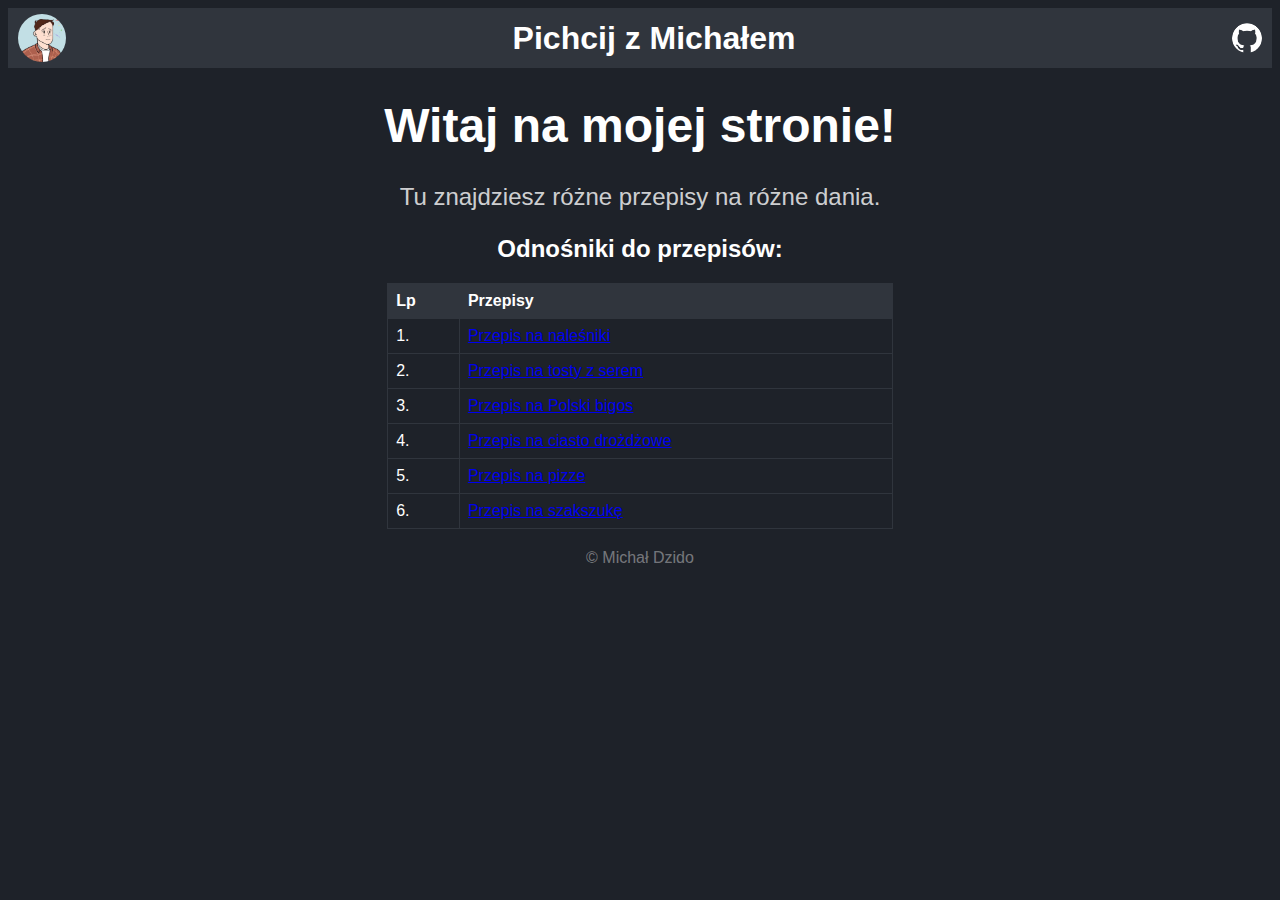
<file: index.html>
<!DOCTYPE HTML>
<html lang="pl">
    <head>
        <meta charset="utf-8"/>
        <title>Pichcij z Michałem</title>
        <meta name="description" content="Hej! Zapraszam Cię na moją stronę z przepisami:)"/>
        <meta name="keywords" content="przepisy, książka kucharska"/>
        <meta name="viewport" content="width=device-width, initial-scale=1.0">
        <meta http-equiv="X-UA-Compatible" content="IE=edge,chrome=1"/>
        <meta name="author" content="Michał Dzido"/>
        <link rel="stylesheet" href="./css/style.css">
        <link rel="icon" href="img/avatar.png">
    </head>
    
    <body>
      <header>
        <img src="./img/avatar.png" alt="Awatar Michała Dzido">
        <h1>Pichcij z Michałem</h1>
        <a href="https://github.com/m1chi-0"><img src="./img/github.png" alt="GitHub"></a>
      </header>
      <main>
        <h1>Witaj na mojej stronie!</h1>
        <p>Tu znajdziesz różne przepisy na różne dania.</p>
      <h2>Odnośniki do przepisów:</h2>
      <table class="center">
        <thead>
          <tr>
            <th>Lp</th>
            <th>Przepisy</th>
          </tr>
        </thead>
        <tbody>
          <tr>
            <td>1.</td>
            <td><a href="./nalesniki.html">Przepis na naleśniki</a></td>
          </tr>
          <tr>
            <td>2.</td>
            <td><a href="./tosty-ser-szynka.html">Przepis na tosty z serem</a></td>
          </tr>
          <tr>
            <td>3.</td>
            <td><a href="./bigos-polski.html">Przepis na Polski bigos</a></td>
          </tr>
          <tr>
            <td>4.</td>
            <td><a href="./ciasto-drozdzowe.html">Przepis na ciasto drożdżowe</a></td>
          </tr>
          <tr>
            <td>5.</td>
            <td><a href="./pizza-pss.html">Przepis na pizze</a></td>
          </tr>
          <tr>
            <td>6.</td>
            <td><a href="./szakszuka.html">Przepis na szakszukę</a></td>
          </tr>
        </tbody>
        
      </table>
      </div>
      </main>
      <footer>
    &copy; Michał Dzido
      </footer>
    </body>
</html>
</file>
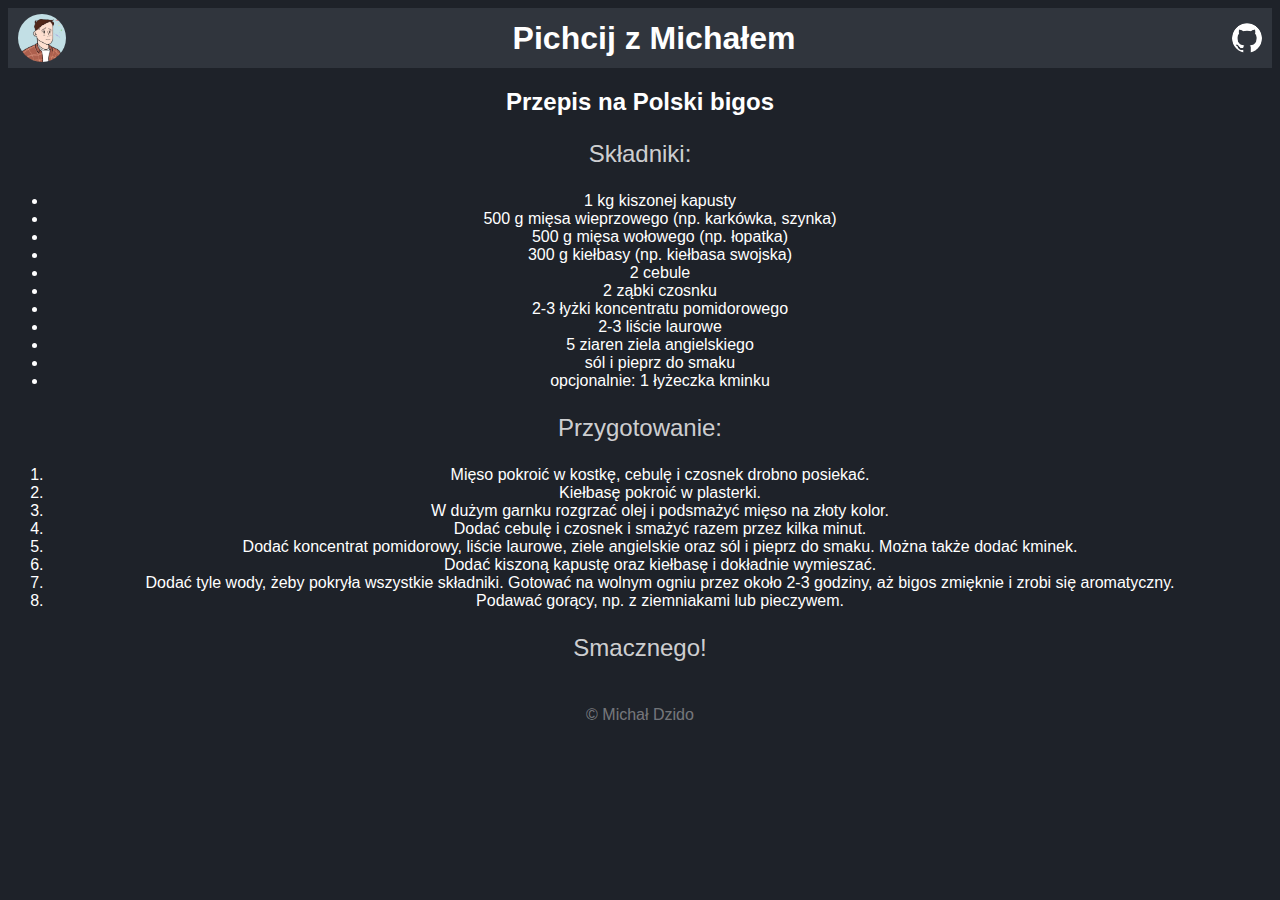
<file: bigos-polski.html>
<!DOCTYPE HTML>
<html lang="pl">
    <head>
        <meta charset="utf-8"/>
        <title>Przepis na Polski bigos</title>
        <meta name="description" content="Przygotuj super bigos :)"/>
        <meta name="keywords" content="bigos-polski, bigos"/>
        <meta name="viewport" content="width=device-width, initial-scale=1.0">
        <meta http-equiv="X-UA-Compatible" content="IE=edge,chrome=1"/>
        <meta name="author" content="Michał Dzido"/>
        <link rel="stylesheet" href="./css/style.css">
        <link rel="icon" href="img/avatar.png">
    </head>
    
    <body>
      <header>
        <img src="./img/avatar.png" alt="Awatar Michała Dzido">
        <h1>Pichcij z Michałem</h1>
        <a href="https://github.com/m1chi-0"><img src="./img/github.png" alt="GitHub"></a>
      </header>
      <main>
        <h2>Przepis na Polski bigos</h2>
        <p>Składniki:</p>
        <ul>
          <li>1 kg kiszonej kapusty</li>
          <li>500 g mięsa wieprzowego (np. karkówka, szynka)</li>
          <li>500 g mięsa wołowego (np. łopatka)</li>
          <li>300 g kiełbasy (np. kiełbasa swojska)</li>
          <li>2 cebule</li>
          <li>2 ząbki czosnku</li>
          <li>2-3 łyżki koncentratu pomidorowego</li>
          <li>2-3 liście laurowe</li>
          <li>5 ziaren ziela angielskiego</li>
          <li>sól i pieprz do smaku</li>
          <li>opcjonalnie: 1 łyżeczka kminku</li>
        </ul>
        
        <p>Przygotowanie:</p>
        <ol>
          <li>Mięso pokroić w kostkę, cebulę i czosnek drobno posiekać.</li>
          <li>Kiełbasę pokroić w plasterki.</li>
          <li>W dużym garnku rozgrzać olej i podsmażyć mięso na złoty kolor.</li>
          <li>Dodać cebulę i czosnek i smażyć razem przez kilka minut.</li>
          <li>Dodać koncentrat pomidorowy, liście laurowe, ziele angielskie oraz sól i pieprz do smaku. Można także dodać kminek.</li>
          <li>Dodać kiszoną kapustę oraz kiełbasę i dokładnie wymieszać.</li>
          <li>Dodać tyle wody, żeby pokryła wszystkie składniki. Gotować na wolnym ogniu przez około 2-3 godziny, aż bigos zmięknie i zrobi się aromatyczny.</li>
          <li>Podawać gorący, np. z ziemniakami lub pieczywem.</li>
        </ol>  
        <p>Smacznego!</p>
      </main>
    <footer>
  &copy; Michał Dzido
    </footer>
  </body>
</html>
</file>
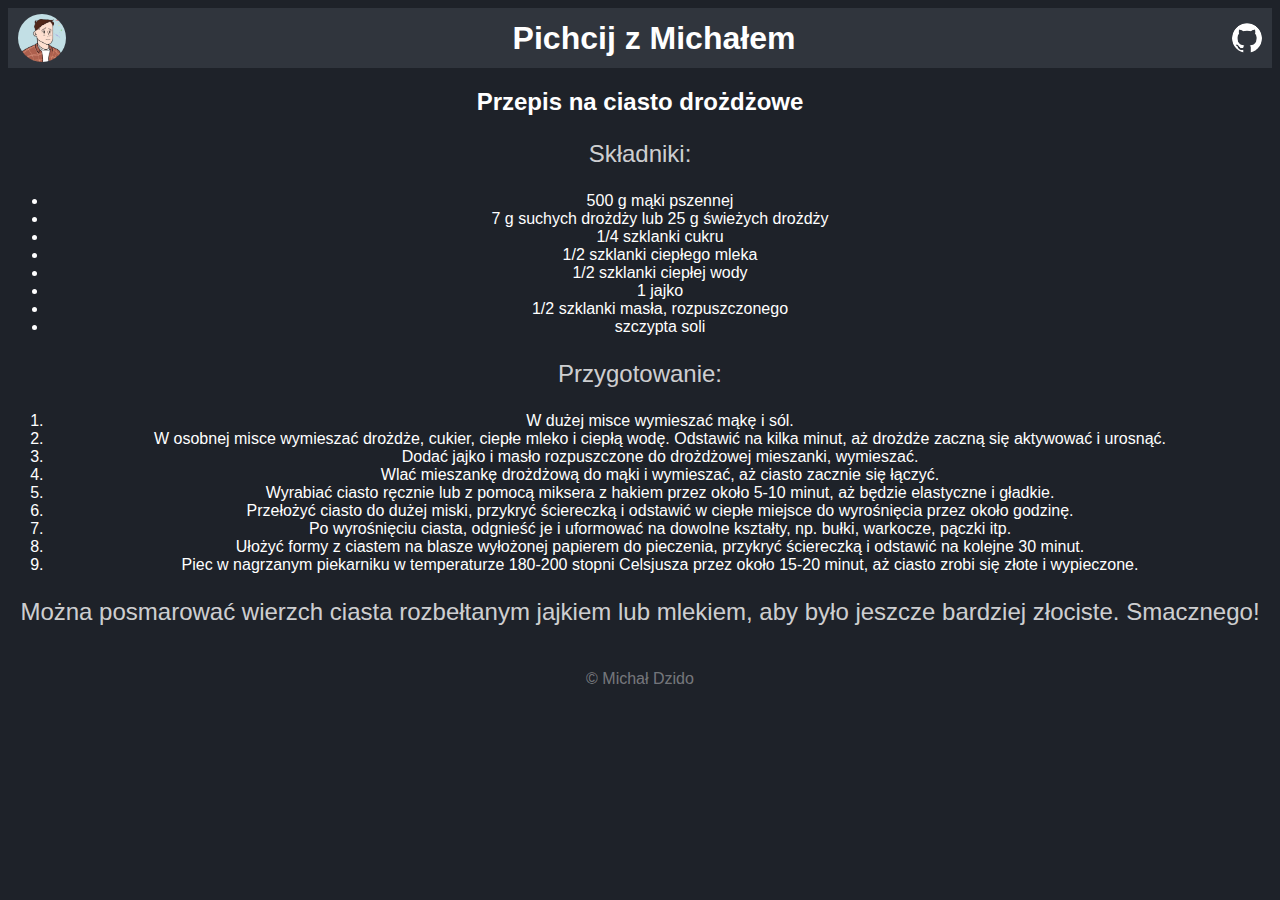
<file: ciasto-drozdzowe.html>
<!DOCTYPE HTML>
<html lang="pl">
    <head>
        <meta charset="utf-8"/>
        <title>Przepis na ciasto drożdżowe</title>
        <meta name="description" content="Przygotuj pyszne ciasto drożdżowe :)"/>
        <meta name="keywords" content="ciasto, drożdżowe"/>
        <meta name="viewport" content="width=device-width, initial-scale=1.0">
        <meta http-equiv="X-UA-Compatible" content="IE=edge,chrome=1"/>
        <meta name="author" content="Michał Dzido"/>
        <link rel="stylesheet" href="./css/style.css">
        <link rel="icon" href="img/avatar.png">
    </head>
    
    <body>
      <header>
        <img src="./img/avatar.png" alt="Awatar Michała Dzido">
        <h1>Pichcij z Michałem</h1>
        <a href="https://github.com/m1chi-0"><img src="./img/github.png" alt="GitHub"></a>
      </header>
      <main>
        <h2>Przepis na ciasto drożdżowe</h2>
        <p>Składniki:</p>
        <ul>
          <li>500 g mąki pszennej</li>
          <li>7 g suchych drożdży lub 25 g świeżych drożdży</li>
          <li>1/4 szklanki cukru</li>
          <li>1/2 szklanki ciepłego mleka</li>
          <li>1/2 szklanki ciepłej wody</li>
          <li>1 jajko</li>
          <li>1/2 szklanki masła, rozpuszczonego</li>
          <li>szczypta soli</li>
        </ul>
        
        <p>Przygotowanie:</p>
        <ol>
          <li>W dużej misce wymieszać mąkę i sól.</li>
          <li>W osobnej misce wymieszać drożdże, cukier, ciepłe mleko i ciepłą wodę. Odstawić na kilka minut, aż drożdże zaczną się aktywować i urosnąć.</li>
          <li>Dodać jajko i masło rozpuszczone do drożdżowej mieszanki, wymieszać.</li>
          <li>Wlać mieszankę drożdżową do mąki i wymieszać, aż ciasto zacznie się łączyć.</li>
          <li>Wyrabiać ciasto ręcznie lub z pomocą miksera z hakiem przez około 5-10 minut, aż będzie elastyczne i gładkie.</li>
          <li>Przełożyć ciasto do dużej miski, przykryć ściereczką i odstawić w ciepłe miejsce do wyrośnięcia przez około godzinę.</li>
          <li>Po wyrośnięciu ciasta, odgnieść je i uformować na dowolne kształty, np. bułki, warkocze, pączki itp.</li>
          <li>Ułożyć formy z ciastem na blasze wyłożonej papierem do pieczenia, przykryć ściereczką i odstawić na kolejne 30 minut.</li>
          <li>Piec w nagrzanym piekarniku w temperaturze 180-200 stopni Celsjusza przez około 15-20 minut, aż ciasto zrobi się złote i wypieczone.</li>
        </ol>  
        <p>Można posmarować wierzch ciasta rozbełtanym jajkiem lub mlekiem, aby było jeszcze bardziej złociste. Smacznego!</p>
      </main>
    <footer>
  &copy; Michał Dzido
    </footer>
  </body>
</html>
</file>
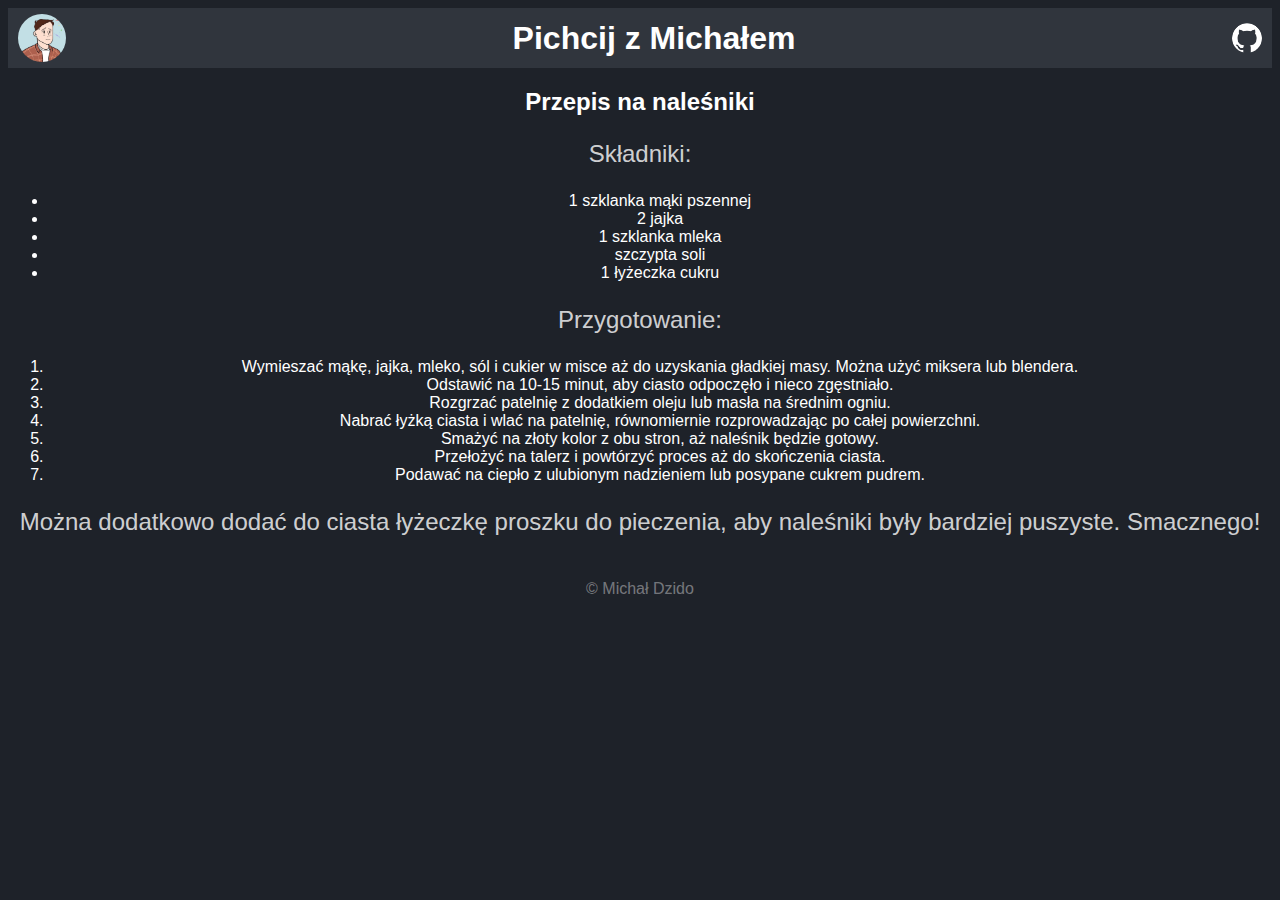
<file: nalesniki.html>
<!DOCTYPE HTML>
<html lang="pl">
    <head>
        <meta charset="utf-8"/>
        <title>Przepis na naleśniki</title>
        <meta name="description" content="Przygotuj super nalesniki :)"/>
        <meta name="keywords" content="nalesniki"/>
        <meta name="viewport" content="width=device-width, initial-scale=1.0">
        <meta http-equiv="X-UA-Compatible" content="IE=edge,chrome=1"/>
        <meta name="author" content="Michał Dzido"/>
        <link rel="stylesheet" href="./css/style.css">
        <link rel="icon" href="img/avatar.png">
    </head>
    
    <body>
      <header>
        <img src="./img/avatar.png" alt="Awatar Michała Dzido">
        <h1>Pichcij z Michałem</h1>
        <a href="https://github.com/m1chi-0"><img src="./img/github.png" alt="GitHub"></a>
      </header>
      <main>
        <h2>Przepis na naleśniki</h2>
        <p>Składniki:</p>
        <ul>
          <li>1 szklanka mąki pszennej</li>
          <li>2 jajka</li>
          <li>1 szklanka mleka</li>
          <li>szczypta soli</li>
          <li>1 łyżeczka cukru</li>
        </ul>
        
        <p>Przygotowanie:</p>
        <ol>
          <li>Wymieszać mąkę, jajka, mleko, sól i cukier w misce aż do uzyskania gładkiej masy. Można użyć miksera lub blendera.</li>
          <li>Odstawić na 10-15 minut, aby ciasto odpoczęło i nieco zgęstniało.</li>
          <li>Rozgrzać patelnię z dodatkiem oleju lub masła na średnim ogniu.</li>
          <li>Nabrać łyżką ciasta i wlać na patelnię, równomiernie rozprowadzając po całej powierzchni.</li>
          <li>Smażyć na złoty kolor z obu stron, aż naleśnik będzie gotowy.</li>
          <li>Przełożyć na talerz i powtórzyć proces aż do skończenia ciasta.</li>
          <li>Podawać na ciepło z ulubionym nadzieniem lub posypane cukrem pudrem.</li>
        </ol>  
        <p>Można dodatkowo dodać do ciasta łyżeczkę proszku do pieczenia, aby naleśniki były bardziej puszyste. Smacznego!</p>
      </main>
    <footer>
  &copy; Michał Dzido
    </footer>
  </body>
</html>
</file>
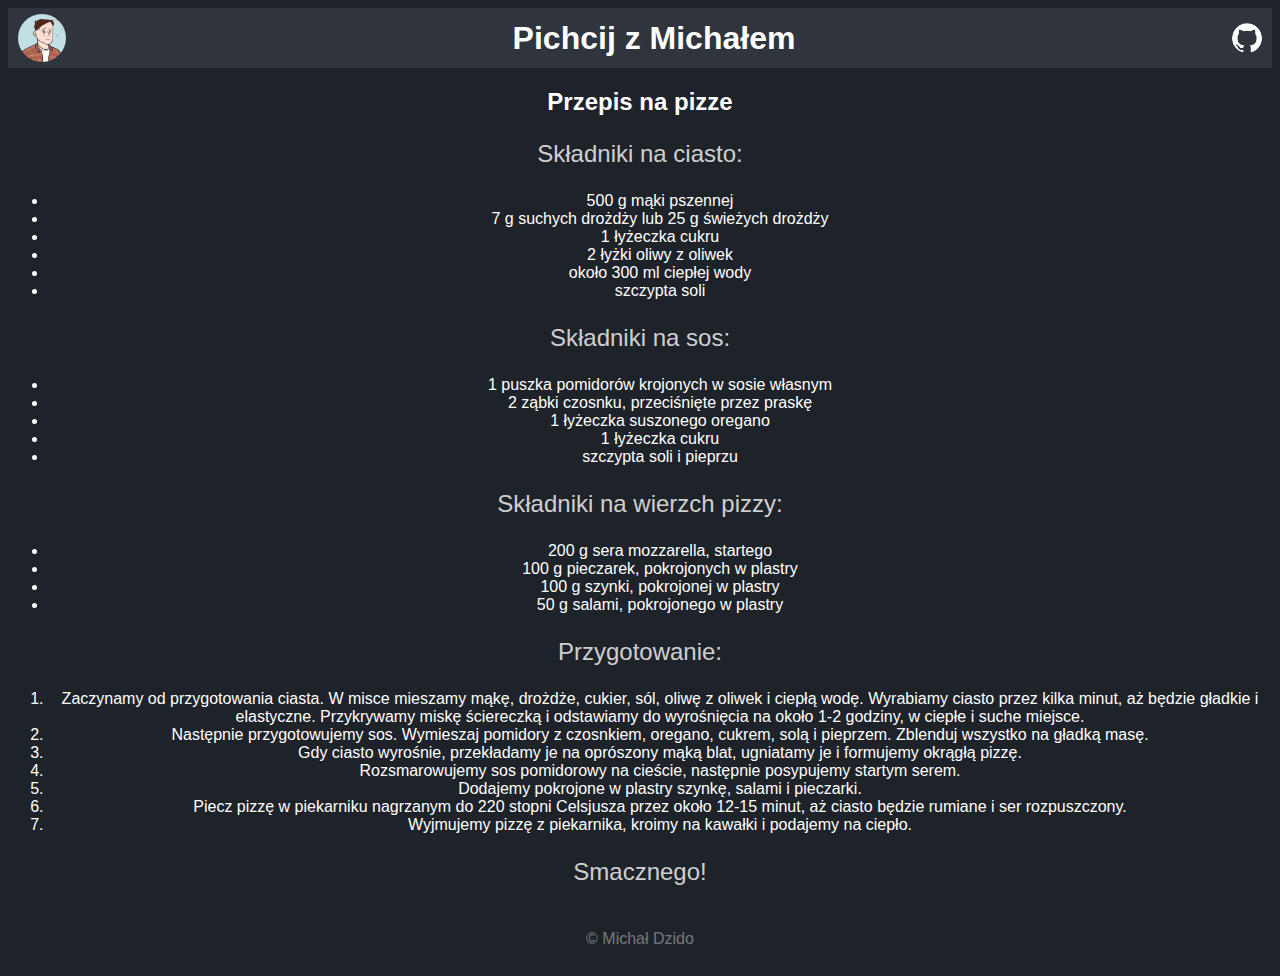
<file: pizza-pss.html>
<!DOCTYPE HTML>
<html lang="pl">
    <head>
        <meta charset="utf-8"/>
        <title>Przepis na ciasto drożdżowe</title>
        <meta name="description" content="Przygotuj pyszną pizze :)"/>
        <meta name="keywords" content="włochy, pizza, ser, pieczarki, salami"/>
        <meta name="viewport" content="width=device-width, initial-scale=1.0">
        <meta http-equiv="X-UA-Compatible" content="IE=edge,chrome=1"/>
        <meta name="author" content="Michał Dzido"/>
        <link rel="stylesheet" href="./css/style.css">
        <link rel="icon" href="img/avatar.png">
    </head>
    
    <body>
      <header>
        <img src="./img/avatar.png" alt="Awatar Michała Dzido">
        <h1>Pichcij z Michałem</h1>
        <a href="https://github.com/m1chi-0"><img src="./img/github.png" alt="GitHub"></a>
      </header>
      <main>
        <h2>Przepis na pizze</h2>
        <p>Składniki na ciasto:</p>
        <ul>
          <li>500 g mąki pszennej</li>
          <li>7 g suchych drożdży lub 25 g świeżych drożdży</li>
          <li>1 łyżeczka cukru</li>
          <li>2 łyżki oliwy z oliwek</li>
          <li>około 300 ml ciepłej wody</li>
          <li>szczypta soli</li>
        </ul>
        <p>Składniki na sos:</p>
        <ul>
          <li>1 puszka pomidorów krojonych w sosie własnym</li>
          <li>2 ząbki czosnku, przeciśnięte przez praskę</li>
          <li>1 łyżeczka suszonego oregano</li>
          <li>1 łyżeczka cukru</li>
          <li>szczypta soli i pieprzu</li>
        </ul>
        <p>Składniki na wierzch pizzy:</p>
        <ul>
          <li>200 g sera mozzarella, startego</li>
          <li>100 g pieczarek, pokrojonych w plastry</li>
          <li>100 g szynki, pokrojonej w plastry</li>
          <li>50 g salami, pokrojonego w plastry</li>
        </ul>

        <p>Przygotowanie:</p>
        <ol>
          <li>Zaczynamy od przygotowania ciasta. W misce mieszamy mąkę, drożdże, cukier, sól, oliwę z oliwek i ciepłą wodę. Wyrabiamy ciasto przez kilka minut, aż będzie gładkie i elastyczne. Przykrywamy miskę ściereczką i odstawiamy do wyrośnięcia na około 1-2 godziny, w ciepłe i suche miejsce.</li>
          <li>Następnie przygotowujemy sos. Wymieszaj pomidory z czosnkiem, oregano, cukrem, solą i pieprzem. Zblenduj wszystko na gładką masę.</li>
          <li>Gdy ciasto wyrośnie, przekładamy je na oprószony mąką blat, ugniatamy je i formujemy okrągłą pizzę.</li>
          <li>Rozsmarowujemy sos pomidorowy na cieście, następnie posypujemy startym serem.</li>
          <li>Dodajemy pokrojone w plastry szynkę, salami i pieczarki.</li>
          <li>Piecz pizzę w piekarniku nagrzanym do 220 stopni Celsjusza przez około 12-15 minut, aż ciasto będzie rumiane i ser rozpuszczony.</li>
          <li>Wyjmujemy pizzę z piekarnika, kroimy na kawałki i podajemy na ciepło.</li>
        </ol>  
        <p>Smacznego!</p>
      </main>
    <footer>
  &copy; Michał Dzido
    </footer>
  </body>
</html>
</file>
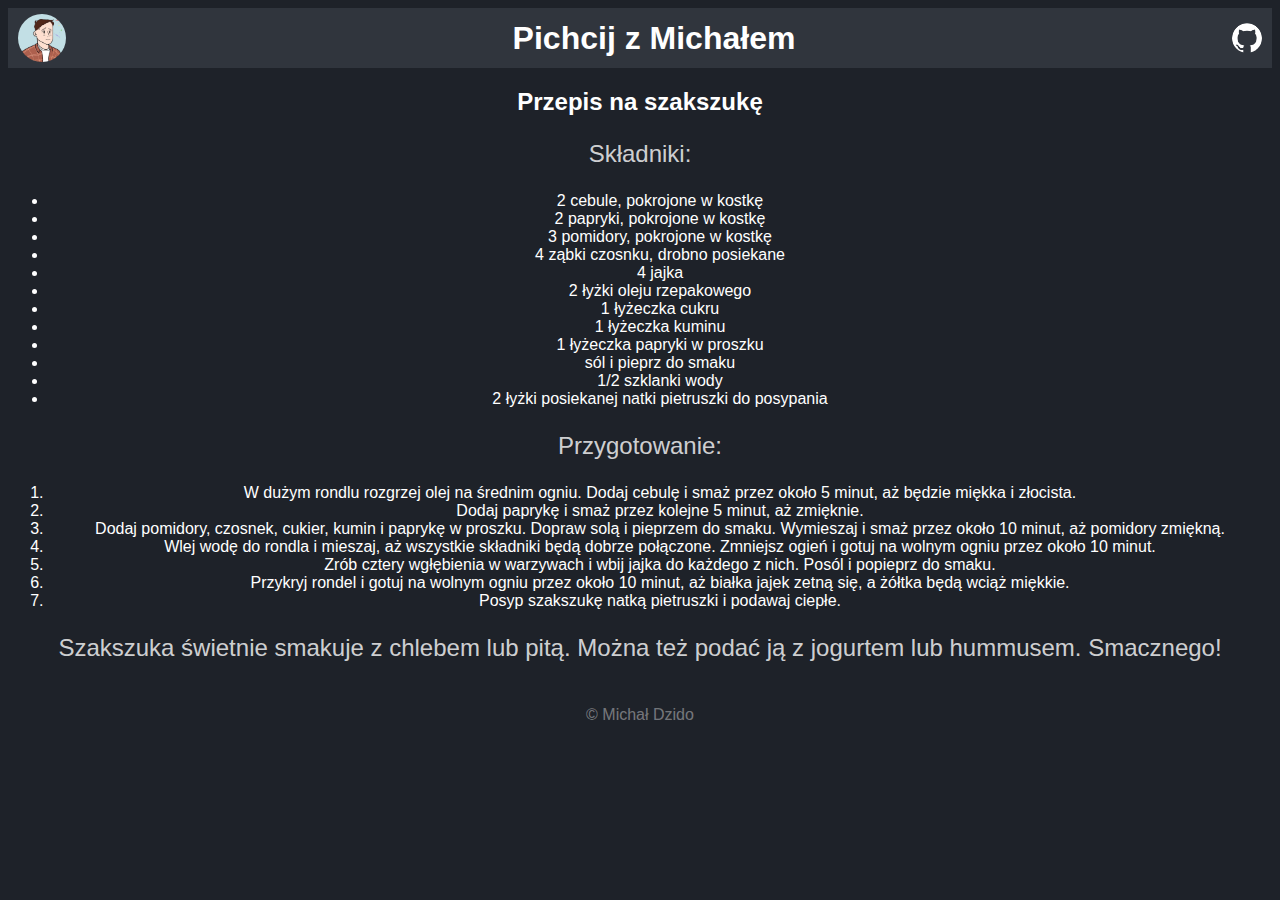
<file: szakszuka.html>
<!DOCTYPE HTML>
<html lang="pl">
    <head>
        <meta charset="utf-8"/>
        <title>Przepis na tosty z serem i szynką</title>
        <meta name="description" content="Przygotuj pyszną szakszukę :)"/>
        <meta name="keywords" content="jajko"/>
        <meta name="viewport" content="width=device-width, initial-scale=1.0">
        <meta http-equiv="X-UA-Compatible" content="IE=edge,chrome=1"/>
        <meta name="author" content="Michał Dzido"/>
        <link rel="stylesheet" href="./css/style.css">
        <link rel="icon" href="img/avatar.png">
    </head>
    
    <body>
      <header>
        <img src="./img/avatar.png" alt="Awatar Michała Dzido">
        <h1>Pichcij z Michałem</h1>
        <a href="https://github.com/m1chi-0"><img src="./img/github.png" alt="GitHub"></a>
      </header>
      <main>
        <h2>Przepis na szakszukę</h2>
        <p>Składniki:</p>
        <ul>
          <li>2 cebule, pokrojone w kostkę</li>
          <li>2 papryki, pokrojone w kostkę</li>
          <li>3 pomidory, pokrojone w kostkę</li>
          <li>4 ząbki czosnku, drobno posiekane</li>
          <li>4 jajka</li>
          <li>2 łyżki oleju rzepakowego</li>
          <li>1 łyżeczka cukru</li>
          <li>1 łyżeczka kuminu</li>
          <li>1 łyżeczka papryki w proszku</li>
          <li>sól i pieprz do smaku</li>
          <li>1/2 szklanki wody</li>
          <li>2 łyżki posiekanej natki pietruszki do posypania</li>
        </ul>
        
        <p>Przygotowanie:</p>
        <ol>
          <li>W dużym rondlu rozgrzej olej na średnim ogniu. Dodaj cebulę i smaż przez około 5 minut, aż będzie miękka i złocista.</li>
          <li>Dodaj paprykę i smaż przez kolejne 5 minut, aż zmięknie.</li>
          <li>Dodaj pomidory, czosnek, cukier, kumin i paprykę w proszku. Dopraw solą i pieprzem do smaku. Wymieszaj i smaż przez około 10 minut, aż pomidory zmiękną.</li>
          <li>Wlej wodę do rondla i mieszaj, aż wszystkie składniki będą dobrze połączone. Zmniejsz ogień i gotuj na wolnym ogniu przez około 10 minut.</li>
          <li>Zrób cztery wgłębienia w warzywach i wbij jajka do każdego z nich. Posól i popieprz do smaku.</li>
          <li>Przykryj rondel i gotuj na wolnym ogniu przez około 10 minut, aż białka jajek zetną się, a żółtka będą wciąż miękkie.</li>
          <li>Posyp szakszukę natką pietruszki i podawaj ciepłe.</li>
        </ol>  
        <p>Szakszuka świetnie smakuje z chlebem lub pitą. Można też podać ją z jogurtem lub hummusem. Smacznego!</p>
      </main>
    <footer>
  &copy; Michał Dzido
    </footer>
  </body>
</html>
</file>
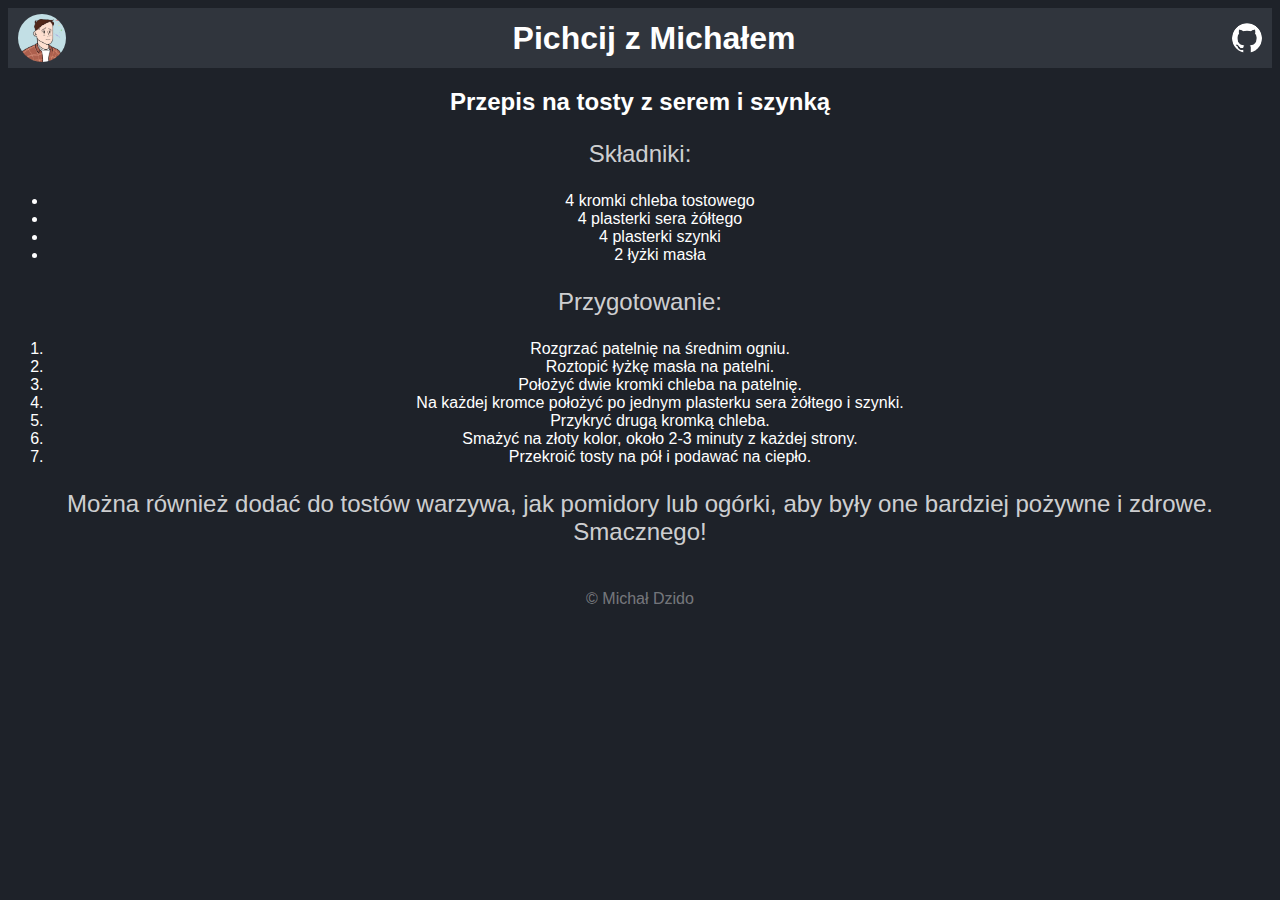
<file: tosty-ser-szynka.html>
<!DOCTYPE HTML>
<html lang="pl">
    <head>
        <meta charset="utf-8"/>
        <title>Przepis na tosty z serem i szynką</title>
        <meta name="description" content="Przygotuj super tosty :)"/>
        <meta name="keywords" content="tosty, ser, szynka"/>
        <meta name="viewport" content="width=device-width, initial-scale=1.0">
        <meta http-equiv="X-UA-Compatible" content="IE=edge,chrome=1"/>
        <meta name="author" content="Michał Dzido"/>
        <link rel="stylesheet" href="./css/style.css">
        <link rel="icon" href="img/avatar.png">
    </head>
    
    <body>
      <header>
        <img src="./img/avatar.png" alt="Awatar Michała Dzido">
        <h1>Pichcij z Michałem</h1>
        <a href="https://github.com/m1chi-0"><img src="./img/github.png" alt="GitHub"></a>
      </header>
      <main>
        <h2>Przepis na tosty z serem i szynką</h2>
        <p>Składniki:</p>
        <ul>
          <li>4 kromki chleba tostowego</li>
          <li>4 plasterki sera żółtego</li>
          <li>4 plasterki szynki</li>
          <li>2 łyżki masła</li>
        </ul>
        
        <p>Przygotowanie:</p>
        <ol>
          <li>Rozgrzać patelnię na średnim ogniu.</li>
          <li>Roztopić łyżkę masła na patelni.</li>
          <li>Położyć dwie kromki chleba na patelnię.</li>
          <li>Na każdej kromce położyć po jednym plasterku sera żółtego i szynki.</li>
          <li>Przykryć drugą kromką chleba.</li>
          <li>Smażyć na złoty kolor, około 2-3 minuty z każdej strony.</li>
          <li>Przekroić tosty na pół i podawać na ciepło.</li>
        </ol>  
        <p>Można również dodać do tostów warzywa, jak pomidory lub ogórki, aby były one bardziej pożywne i zdrowe. Smacznego!</p>
      </main>
    <footer>
  &copy; Michał Dzido
    </footer>
  </body>
</html>
</file>
<file: css/style.css>
/* Ustawienie tła strony */
    body {
      background-color: #1e2229;
      font-family: sans-serif;
    }

    /* Nagłówek */
    header {
      height: 60px;
      background-color: #30353d;
      display: flex;
      align-items: center;
      justify-content: space-between;
      padding: 0 10px;
    }

    /* Obrazek w kółku w nagłówku */
    header img {
      width: 48px;
      height: 48px;
      border-radius: 24px;
      margin-right: 10px;
    }

    /* Tekst w nagłówku */
    header h1 {
      font-weight: bold;
      color: white;
      margin: 0;
    }

    /* Przyciski w nagłówku */
    header a {
      height: 30px;
      width: 30px;
      display: inline-block;
      align-items: right;
      line-height: 15px;
      border-radius: 15px;
    }
    
    header a img {
      width: 30px;
      height: 30px;
      margin-right: 5px;
    }

    /*Tabela*/
    table {
      font-family: arial, sans-serif;
      border-collapse: collapse;
      width: 40%;
    }
    
    table.center {
      margin-left: auto;
      margin-right: auto;
    }

    td, th {
      border: 1px solid #30353d;
      text-align: left;
      padding: 8px;
    }

    th {
      background-color: #30353d;
    }

    /* Główny tekst na stronie */
    main {
      text-align: center;
      color: white;
    }

    main h1 {
      font-size: 48px;
      margin: 30px 0;
    }

    main p {
      font-size: 24px;
      color: rgba(255, 255, 255, 0.8);
    }

    /* Stopka */
    footer {
      padding: 20px;
      text-align: center;
      color: rgba(255, 255, 255, 0.4);
    }
</file>
